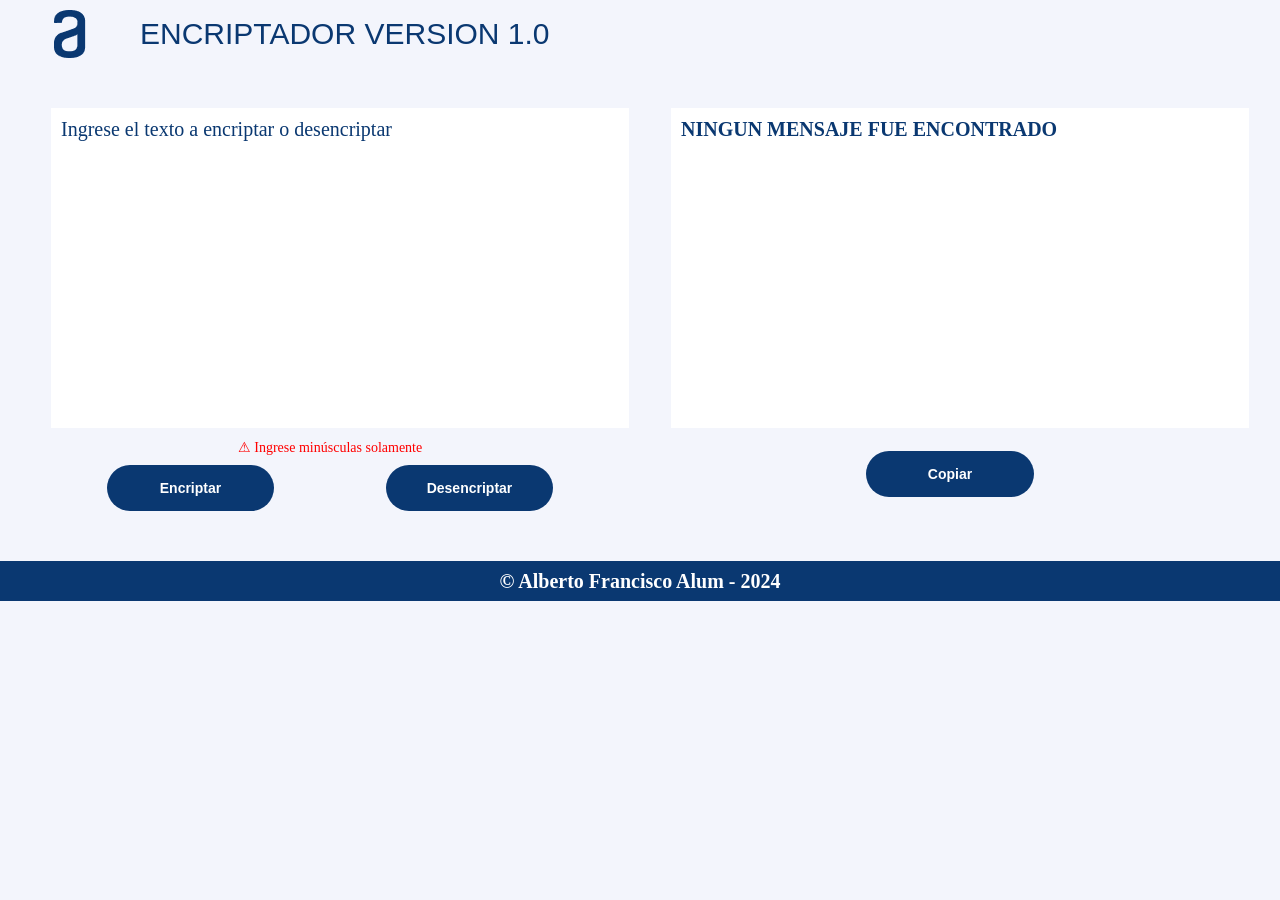
<file: index.html>
<!DOCTYPE html>

<html lang="es">

<head>
    <meta charset="UTF-8">
    <meta name="viewport" content="width=device-width, initial-scale=1.0">
    <link rel="stylesheet" href="reset.css">
    <link rel="stylesheet" href="style.css">
    <title>Encriptador-by-AlbertoAlum</title>
</head>

<body>
    <header>
        <img src="imagenes/Logo.png" alt="Logo Alura">
        <h1 class="titulo-aplicacion">ENCRIPTADOR VERSION 1.0</h1>
    </header>

    <main>
        <div class="contenedor-cajaTexto">
            <textarea id="textoInput" placeholder="Ingrese el texto a encriptar o desencriptar"></textarea>
            <p class="parrafo">&#9888; Ingrese minúsculas solamente</p>
            <div class="botones">
                <button class="btn-encriptar" onclick="codificarTexto()">Encriptar</button>
                <button class="btn-desencriptar" onclick="decodificarTexto()">Desencriptar</button>
            </div>
        </div>

        <div class="contenedor-cajaResultado">
            <textarea id="textoResultado" placeholder="NINGUN MENSAJE FUE ENCONTRADO" readonly></textarea>
            <div class="botones">
                <button class="btn-copiar" onclick="copiarTexto()">Copiar</button>
            </div>
        </div>
    </main>

    <footer>
        <p class="copyright">&copy; Alberto Francisco Alum - 2024</p>
    </footer>

    <script src="aplicacion.js"></script>
</body>

</html>
</file>
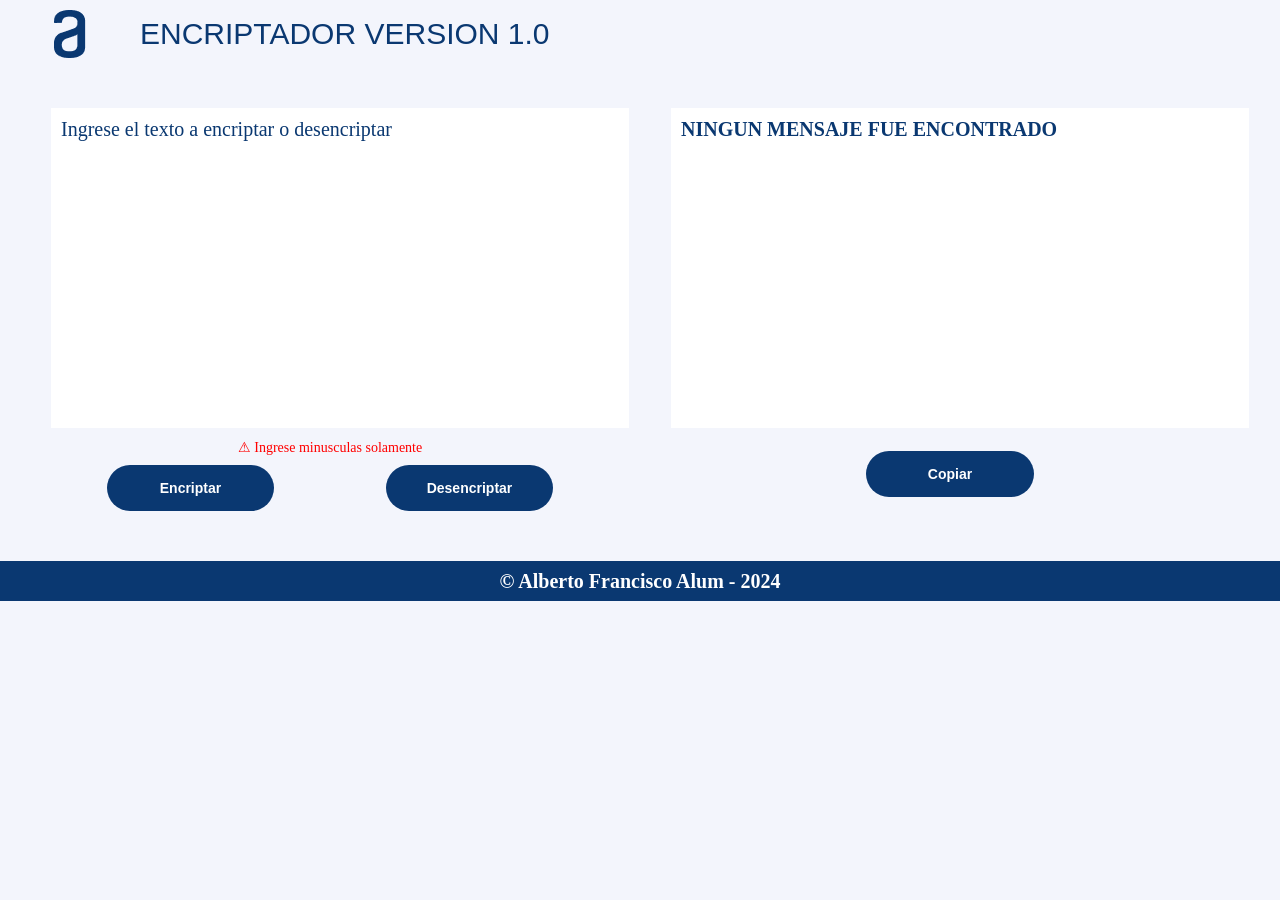
<file: indexChallenger.html>
<!DOCTYPE html>

<html lang="es">

<head>
    <meta charset="UTF-8">
    <title>Encriptador</title>
    <meta name="viewport" content="width=device-width, initial-scale=1.0">
    <link rel="stylesheet" href="reset.css">
    <link rel="stylesheet" href="style.css">
</head>

<body>
    <header>
        <img src="imagenes/Logo.png" alt="Logo Alura">
        <h1 class="titulo-aplicacion">ENCRIPTADOR VERSION 1.0</h1>
    </header>

    <main>
        <div class="contenedor-cajaTexto">
            <textarea id="textoInput" placeholder="Ingrese el texto a encriptar o desencriptar"></textarea>
            <p class="parrafo">&#9888; Ingrese minusculas solamente</p>
            <div class="botones">
                <button class="btn-encriptar" onclick="codificarTexto()">Encriptar</button>
                <button class="btn-desencriptar" onclick="decodificarTexto()">Desencriptar</button>
            </div>
        </div>

        <div class="contenedor-cajaResultado">
            <textarea id="textoResultado" placeholder="NINGUN MENSAJE FUE ENCONTRADO" readonly></textarea>
            <div class="botones">
                <button class="btn-copiar" onclick="copiarTexto()">Copiar</button>
            </div>
        </div>
    </main>

    <footer>
        <p class="copyright">&copy; Alberto Francisco Alum - 2024</p>
    </footer>

    <script src="aplicacion.js"></script>
</body>

</html>
</file>
<file: style.css>
body {
    background-color: #f3f5fc;
    width: 100vw;
}

header {
    background-color: #f3f5fc;
    color: black;
    display: flex;
    align-items: center;
    padding: 10px;
}

header img {
    margin-right: 10px;
}

.titulo-aplicacion {
    flex: 1;
    text-align: justify;
    font-family: Impact, Haettenschweiler, 'Arial Narrow Bold', sans-serif;
    color: #0A3871;
    font-size: 30px;
}

main {
    display: flex;
    flex-wrap: wrap;
    justify-content: space-around;
    padding: 20px;
}

.contenedor-cajaTexto,
.contenedor-cajaResultado {
    width: 45%;
    padding: 10px;
    margin: 10px;
    text-align: center;
}


.contenedor-cajaTexto .parrafo {
    font-family: "Inter";
    font-size: 14px;
    color: red;
}

.contenedor-cajaTexto textarea,
.contenedor-cajaResultado textarea {
    width: 100%;
    height: 300px;
    border: none;
    font-family: "Inter";
    font-size: 20px;
    text-align: left;
    margin-bottom: 10px;
    resize: none;
    padding: 10px;
}

.contenedor-cajaTexto textarea:focus,
.contenedor-cajaTexto textarea:active,
.contenedor-cajaResultado textarea:focus,
.contenedor-cajaResultado textarea:active {
    border: none;
    outline: none;
}

.contenedor-cajaTexto textarea::placeholder {
    color: #0A3871;
}

.contenedor-cajaResultado textarea::placeholder {
    color: #0A3871;
    font-weight: bold;
}

.botones {
    display: flex;
    justify-content: space-around;
    margin-top: 10px;
    text-align: center;
}

.btn-encriptar,
.btn-desencriptar,
.btn-copiar {
    width: 30%;
    padding: 15px 0;
    font-size: 14px;
    font-weight: bold;
    color: white;
    background: #0A3871;
    border: none;
    border-radius: 25px;
    transition: 1s all;
    cursor: pointer;
}

.btn-encriptar:hover,
.btn-desencriptar:hover,
.btn-copiar:hover {
    background: purple;
    transform: scale(1.2);
}


footer {
    background-color: #0A3871;
    color: white;
    text-align: center;
    font-weight: bold;
    font-size: 20px;
    padding: 10px;
    bottom: 0;
    margin-top: 10px
}

@media screen and (max-width: 480px) {
    main {
        flex-direction: column;
        align-items: left;
    }

    body {
        align-items: center;
    }

    .contenedor-cajaTexto,
    .contenedor-cajaResultado {
        width: 90%;
    }

    .btn-encriptar,
    .btn-desencriptar,
    .btn-copiar {
        width: 40%;
    } 
}
</file>
